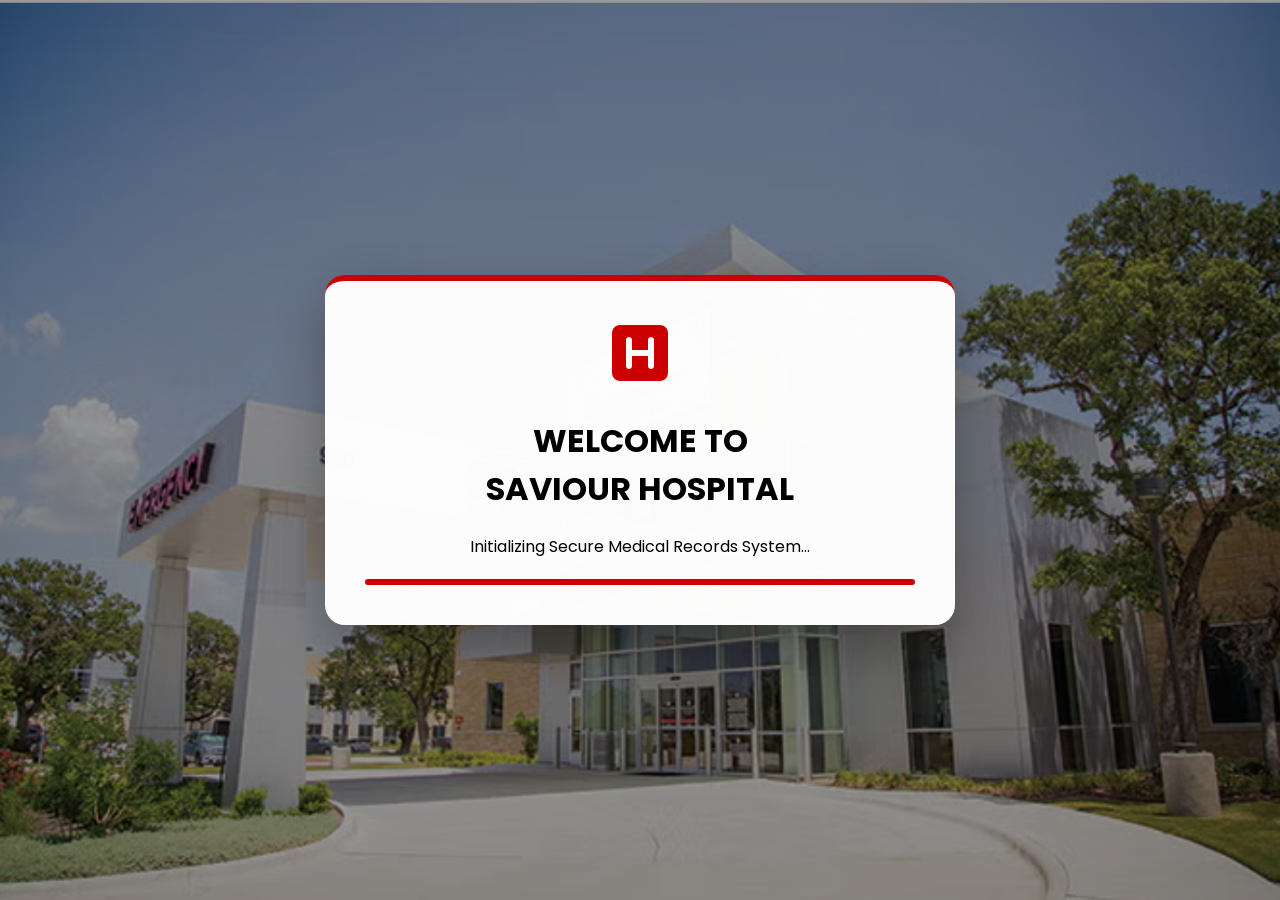
<file: Task 2/HospitalManagementSystem/index.html>
<!DOCTYPE html>
<html lang="en">
<head>
    <meta charset="UTF-8">
    <meta name="viewport" content="width=device-width, initial-scale=1.0">
    <title>Saviour Hospital | Portal</title>
    <link rel="stylesheet" href="style.css">
    <link rel="stylesheet" href="https://cdnjs.cloudflare.com/ajax/libs/font-awesome/6.0.0/css/all.min.css">
    <link href="https://fonts.googleapis.com/css2?family=Poppins:wght@300;400;600;800&display=swap" rel="stylesheet">
</head>
<body>

    <!-- 0. POPUP MODAL (For Doctor Details & Map Info) -->
    <div id="infoModal" class="modal-overlay" style="display:none;">
        <div class="modal-content">
            <span class="close-modal" onclick="closeModal()">&times;</span>
            <div id="modal-body"></div>
        </div>
    </div>

    <!-- 1. SPLASH SCREEN -->
    <div id="splash-screen" class="full-overlay">
        <div class="welcome-box">
            <div class="medical-logo"><i class="fa-solid fa-square-h"></i></div>
            <h1>WELCOME TO <br><span>SAVIOUR HOSPITAL</span></h1>
            <p>Initializing Secure Medical Records System...</p>
            <div class="loading-bar"><div class="progress"></div></div>
        </div>
    </div>

    <!-- 2. AUTH SCREEN (Login/Register) -->
    <div id="auth-screen" class="full-overlay" style="display: none;">
        <div class="auth-card">
            <div class="auth-header">
                <h2>Medical Staff Portal</h2>
                <p>Register patients or access the dashboard</p>
            </div>
            
            <div class="tabs">
                <button onclick="toggleAuth('login')" id="tab-login" class="active">STAFF LOGIN</button>
                <button onclick="toggleAuth('register')" id="tab-register">NEW PATIENT</button>
            </div>
            
            <!-- Login Form -->
            <div id="login-form">
                <div class="input-field">
                    <label><i class="fa-solid fa-user-shield"></i> Staff ID</label>
                    <input type="number" id="loginID" placeholder="Enter Staff ID (e.g. 101)">
                </div>
                <button onclick="handleLogin()" class="main-btn">ENTER SYSTEM <i class="fa-solid fa-arrow-right"></i></button>
            </div>

            <!-- Register Form -->
            <div id="register-form" style="display: none;">
                <div class="reg-grid">
                    <div class="input-field">
                        <label>Full Name</label>
                        <input type="text" id="regName" placeholder="Patient Name">
                    </div>
                    <div class="input-field">
                        <label>Age</label>
                        <input type="number" id="regAge" placeholder="Years">
                    </div>
                    <div class="input-field">
                        <label>Department</label>
                        <select id="regDept">
                            <option value="General">General OPD</option>
                            <option value="Cardiology">Cardiology</option>
                            <option value="Neurology">Neurology</option>
                            <option value="Pediatrics">Pediatrics</option>
                        </select>
                    </div>
                    <div class="input-field">
                        <label>Priority Status</label>
                        <select id="regPriority">
                            <option value="3">Normal (Standard)</option>
                            <option value="2">Serious (Urgent)</option>
                            <option value="1">EMERGENCY (Immediate)</option>
                        </select>
                    </div>
                    <div class="input-field full">
                        <label>Symptoms / Reason for Visit</label>
                        <input type="text" id="regDisease" placeholder="e.g. Chest pain, Fever">
                    </div>
                </div>
                <button onclick="handleRegister()" class="main-btn">REGISTER & GENERATE TOKEN</button>
            </div>
        </div>
    </div>

    <!-- 3. DASHBOARD MAIN SYSTEM -->
    <div id="dashboard" style="display: none;">
        <nav class="sidebar">
            <div class="brand-box">
                <i class="fa-solid fa-circle-h"></i>
                <span>SAVIOUR HUB</span>
            </div>
            <ul>
                <li onclick="showSection('overview')" class="nav-item active" id="nav-overview">
                    <i class="fa-solid fa-chart-line"></i> Overview
                </li>
                <li onclick="showSection('live-queue')" class="nav-item" id="nav-live-queue">
                    <i class="fa-solid fa-users-line"></i> Live Queue
                </li>
                <li onclick="showSection('doctors')" class="nav-item" id="nav-doctors">
                    <i class="fa-solid fa-user-doctor"></i> Doctors
                </li>
                <li onclick="showSection('map')" class="nav-item" id="nav-map">
                    <i class="fa-solid fa-map-location-dot"></i> Hospital Map
                </li>
                <li onclick="showSection('history')" class="nav-item" id="nav-history">
                    <i class="fa-solid fa-clock-rotate-left"></i> History
                </li>
            </ul>
            <button class="logout-btn" onclick="location.reload()"><i class="fa-solid fa-power-off"></i> Exit System</button>
        </nav>

        <main class="dashboard-main">
            
            <!-- SECTION: OVERVIEW -->
            <section id="overview" class="view">
                <div class="dash-header">
                    <h2>Hospital Analytics Dashboard</h2>
                    <p id="currentDate"></p>
                </div>

                <div class="stats-grid">
                    <div class="stat-card">
                        <i class="fa-solid fa-users"></i>
                        <div class="stat-info"><h3>Total Patients</h3><p id="stat-total">0</p></div>
                    </div>
                    <div class="stat-card emergency">
                        <i class="fa-solid fa-truck-medical"></i>
                        <div class="stat-info"><h3>Critical Cases</h3><p id="stat-emergency">0</p></div>
                    </div>
                    <div class="stat-card">
                        <i class="fa-solid fa-user-md"></i>
                        <div class="stat-info"><h3>On Duty</h3><p>12</p></div>
                    </div>
                </div>

                <div class="dashboard-lower-grid">
                    <div class="info-card">
                        <h3>Last Registered Patient</h3>
                        <div class="data-row"><span>Token:</span> <strong id="dispToken">-</strong></div>
                        <div class="data-row"><span>Name:</span> <strong id="dispName">-</strong></div>
                        <div class="data-row"><span>Dept:</span> <strong id="dispDept">-</strong></div>
                        <div class="data-row"><span>Priority:</span> <span id="dispPriorityBadge" class="badge">None</span></div>
                    </div>
                    <div class="info-card">
                        <h3>Live Notifications</h3>
                        <div id="notification-stream" class="notif-box">
                            <p class="empty-msg">System ready...</p>
                        </div>
                    </div>
                </div>
            </section>

            <!-- SECTION: LIVE QUEUE -->
            <section id="live-queue" class="view" style="display:none;">
                <div class="dash-header">
                    <h2>Live Waiting Queue</h2>
                    <p>Priority-based intelligent reordering (Emergency First)</p>
                </div>
                <table class="med-table">
                    <thead>
                        <tr>
                            <th>Pos</th>
                            <th>Token</th>
                            <th>Patient Name</th>
                            <th>Dept</th>
                            <th>Priority</th>
                            <th>Doctor</th>
                            <th>Est. Wait</th>
                        </tr>
                    </thead>
                    <tbody id="queue-body">
                        <!-- JS Injected -->
                    </tbody>
                </table>
            </section>

            <!-- SECTION: DOCTORS -->
            <section id="doctors" class="view" style="display:none;">
                <div class="dash-header">
                    <h2>Medical Specialists</h2>
                    <p>Assigning patients based on expertise and availability</p>
                </div>
                <div class="doctor-grid" id="doctor-list">
                    <!-- JS Injected Professional Cards -->
                </div>
            </section>

            <!-- SECTION: HOSPITAL MAP -->
            <section id="map" class="view" style="display:none;">
                <div class="dash-header">
                    <h2>Interactive Hospital Navigator</h2>
                    <div class="map-controls">
                        <select id="startNode"><option value="Reception">Your Location: Reception</option></select>
                        <select id="endNode">
                            <option value="">Go To...</option>
                            <option value="Emergency">Emergency</option>
                            <option value="Pharmacy">Pharmacy</option>
                            <option value="Radiology">Radiology</option>
                            <option value="OPD_A">OPD Block A</option>
                        </select>
                        <button onclick="findRoute()" class="main-btn" style="width: auto; margin:0; padding: 10px 20px;">Find Path <i class="fa-solid fa-route"></i></button>
                    </div>
                </div>
                
                <div class="map-container">
                    <div class="map-grid" id="hospital-grid">
                        <div class="map-node" id="node-Emergency" onclick="showRoomInfo('Emergency')">🚑 Emergency<br><span class="crowd-tag high">High Crowd</span></div>
                        <div class="map-node" id="node-Pharmacy" onclick="showRoomInfo('Pharmacy')">💊 Pharmacy<br><span class="crowd-tag low">Low Crowd</span></div>
                        <div class="map-node" id="node-Radiology" onclick="showRoomInfo('Radiology')">🩻 Radiology<br><span class="crowd-tag med">Medium</span></div>
                        <div class="map-node" id="node-OPD_A" onclick="showRoomInfo('OPD_A')">🩺 OPD Block A<br><span class="crowd-tag low">Available</span></div>
                        <div class="map-node" id="node-Reception">📍 Reception</div>
                    </div>
                    <div id="route-instructions" style="margin-top: 20px; font-weight: bold; color: var(--medical-red);"></div>
                </div>
            </section>

           <!-- SECTION: HISTORY -->
<section id="history" class="view" style="display:none;">
    <div class="dash-header">
        <h2>Medical Records & History</h2>
        <p>Search and manage patient medical folders</p>
    </div>

    <div class="history-container">
        <!-- Search Bar -->
        <div class="search-box">
            <input type="text" id="historySearch" placeholder="Search by Name or Token (e.g. SAV-101)..." onkeyup="filterHistory()">
            <i class="fa-solid fa-magnifying-glass"></i>
        </div>

        <div class="history-layout">
    <!-- Left Sidebar -->
    <div class="patient-list-sidebar" id="history-sidebar"></div>

    <!-- Right Panel (MUST HAVE THIS ID) -->
    <div class="patient-folder" id="patient-folder-view">
        <div class="empty-folder-state">
            <i class="fa-solid fa-folder-open"></i>
            <p>Select a patient from the left to view their medical history</p>
        </div>
    </div>
</div>
    <script src="script.js"></script>
</body>
</html>
</file>
<file: Task 2/HospitalManagementSystem/style.css>
:root {
    --medical-red: #cc0000;
    --dark-red: #8b0000;
    --pure-white: #ffffff;
    --light-gray: #f0f2f5; /* Changed for a softer professional look */
    --glass: rgba(255, 255, 255, 0.98);
    --emergency-color: #e74c3c;
    --pharmacy-color: #27ae60;
    --opd-color: #3498db;
    --radiology-color: #9b59b6;
}

body, html {
    margin: 0; padding: 0; height: 100%;
    font-family: 'Poppins', sans-serif;
    background-color: var(--light-gray);
    overflow: hidden;
}

/* 1. LOGIN & SPLASH SCREENS */
.full-overlay {
    position: fixed;
    top: 0; left: 0; width: 100%; height: 100%;
    background: linear-gradient(rgba(0, 0, 0, 0.4), rgba(0, 0, 0, 0.4)), 
                url('hospitalan.jpg.png') center center / cover no-repeat;
    display: flex; justify-content: center; align-items: center;
    z-index: 2000;
}

#auth-screen { z-index: 1500; }

.welcome-box, .auth-card {
    background: var(--glass);
    padding: 40px; border-radius: 20px;
    text-align: center; width: 100%; max-width: 550px;
    box-shadow: 0 20px 50px rgba(0,0,0,0.3);
    border-top: 6px solid var(--medical-red);
}

.medical-logo i { font-size: 4rem; color: var(--medical-red); margin-bottom: 10px; }
.loading-bar { width: 100%; height: 6px; background: #eee; border-radius: 10px; margin-top: 20px; overflow: hidden; }
.progress { width: 0%; height: 100%; background: var(--medical-red); animation: load 2.5s forwards; }
@keyframes load { to { width: 100%; } }

/* 2. DASHBOARD MAIN LAYOUT */
#dashboard {
    display: grid;
    grid-template-columns: 260px 1fr;
    height: 100vh;
}

.sidebar {
    background: var(--medical-red);
    color: white; padding: 30px 15px;
    display: flex; flex-direction: column;
    box-shadow: 4px 0 15px rgba(0,0,0,0.1);
}

.brand-box { font-size: 1.4rem; font-weight: 800; margin-bottom: 40px; display: flex; align-items: center; gap: 10px; justify-content: center; }

.sidebar ul { list-style: none; padding: 0; flex-grow: 1; }
.sidebar li {
    padding: 15px; margin-bottom: 8px; cursor: pointer;
    border-radius: 10px; transition: 0.3s; display: flex; align-items: center; gap: 12px;
}
.sidebar li:hover, .sidebar li.active { background: rgba(255,255,255,0.2); transform: translateX(5px); }

.logout-btn {
    background: #8b0000; border: none; color: white; padding: 12px; border-radius: 8px; cursor: pointer; font-weight: bold; transition: 0.3s;
}
.logout-btn:hover { background: #5a0000; }

.dashboard-main { 
    padding: 30px; 
    overflow-y: auto; 
    background: var(--light-gray); /* Removed pure white background */
}

.dash-header { margin-bottom: 25px; }
.dash-header h2 { color: #333; margin: 0; font-weight: 700; }

/* 3. CARDS & ANALYTICS */
.stats-grid { display: grid; grid-template-columns: repeat(3, 1fr); gap: 20px; margin-bottom: 30px; }
.stat-card {
    background: white; padding: 25px; border-radius: 15px;
    display: flex; align-items: center; gap: 15px; box-shadow: 0 4px 15px rgba(0,0,0,0.05);
    transition: 0.3s;
}
.stat-card:hover { transform: translateY(-5px); }
.stat-card i { font-size: 2.5rem; color: var(--medical-red); }
.stat-card.emergency { background: var(--medical-red); color: white; }
.stat-card.emergency i { color: white; }

/* 4. DOCTOR SPECIALIST CARDS */
.doctor-grid { display: grid; grid-template-columns: repeat(auto-fill, minmax(280px, 1fr)); gap: 25px; }

.doc-card {
    background: white; padding: 25px; border-radius: 20px;
    text-align: center; transition: 0.3s;
    box-shadow: 0 10px 20px rgba(0,0,0,0.05);
    border-bottom: 5px solid var(--medical-red);
}
.doc-card:hover { transform: translateY(-10px); box-shadow: 0 15px 30px rgba(0,0,0,0.1); }

.doc-img {
    width: 90px; height: 90px; border-radius: 50%;
    background: #f0f0f0; margin: 0 auto 15px;
    display: flex; align-items: center; justify-content: center;
    font-size: 2.5rem; border: 3px solid #eee;
}

.doc-status { font-size: 0.85rem; font-weight: bold; margin: 10px 0; display: flex; align-items: center; justify-content: center; gap: 5px; }
.status-available { color: #27ae60; }
.status-busy { color: #e74c3c; }

.doc-stats {
    display: flex; justify-content: space-around;
    background: #f8f9fa; padding: 12px; border-radius: 12px; margin: 15px 0;
}
.doc-stats div { font-size: 0.8rem; color: #666; }
.doc-stats strong { display: block; color: #333; font-size: 1rem; }

/* 5. INTERACTIVE HOSPITAL MAP */
.map-container { position: relative; background: white; padding: 25px; border-radius: 20px; box-shadow: 0 5px 20px rgba(0,0,0,0.05); }
.map-grid {
    display: grid; grid-template-columns: repeat(3, 1fr); gap: 20px;
    margin-top: 20px;
}

.map-node {
    height: 140px; border: 2px solid #eee; border-radius: 18px;
    display: flex; flex-direction: column; align-items: center; justify-content: center;
    cursor: pointer; transition: 0.3s; position: relative;
    font-weight: 700; text-align: center; padding: 10px;
}
.map-node:hover { transform: scale(1.02); box-shadow: 0 5px 15px rgba(0,0,0,0.1); }

/* Department Color Coding */
#node-Emergency { border-color: var(--emergency-color); color: var(--emergency-color); }
#node-Pharmacy { border-color: var(--pharmacy-color); color: var(--pharmacy-color); }
#node-OPD_A { border-color: var(--opd-color); color: var(--opd-color); }
#node-Radiology { border-color: var(--radiology-color); color: var(--radiology-color); }

.map-node.highlight {
    background: var(--medical-red) !important;
    color: white !important;
    border-color: var(--medical-red);
    animation: pulse-glow 1s infinite alternate;
}
@keyframes pulse-glow { from { box-shadow: 0 0 5px #cc0000; } to { box-shadow: 0 0 20px #cc0000; } }

.crowd-tag { font-size: 0.7rem; padding: 3px 10px; border-radius: 20px; margin-top: 8px; color: white; font-weight: 600; }
.high { background: var(--emergency-color); }
.med { background: #f39c12; }
.low { background: var(--pharmacy-color); }

/* 6. TABLES & BADGES */
.med-table { width: 100%; border-collapse: collapse; background: white; border-radius: 15px; overflow: hidden; box-shadow: 0 4px 15px rgba(0,0,0,0.05); }
.med-table th { background: #f8f9fa; padding: 18px; text-align: left; color: #666; font-size: 0.9rem; }
.med-table td { padding: 18px; border-bottom: 1px solid #eee; }

.badge { padding: 6px 14px; border-radius: 20px; font-weight: bold; font-size: 0.75rem; text-transform: uppercase; }
.badge.critical { background: #ffebeb; color: #cc0000; border: 1px solid #cc0000; }
.badge.serious { background: #fff4e6; color: #e67e22; }
.badge.normal { background: #ebffef; color: #27ae60; }

/* 7. MODALS (Popups) */
.modal-overlay {
    position: fixed; top:0; left:0; width: 100%; height: 100%;
    background: rgba(0,0,0,0.7); z-index: 5000; 
    display: flex; align-items: center; justify-content: center;
    backdrop-filter: blur(5px);
}
.modal-content {
    background: white; padding: 40px; border-radius: 25px; 
    width: 90%; max-width: 500px; position: relative;
    box-shadow: 0 25px 50px rgba(0,0,0,0.2);
    animation: zoomIn 0.3s ease;
}
@keyframes zoomIn { from { transform: scale(0.8); opacity: 0; } to { transform: scale(1); opacity: 1; } }

.close-modal { position: absolute; top: 20px; right: 25px; font-size: 28px; cursor: pointer; color: #999; }

/* 8. FORMS & INPUTS */
.tabs { display: flex; gap: 10px; margin-bottom: 25px; }
.tabs button { flex: 1; padding: 14px; border: none; border-radius: 10px; cursor: pointer; font-weight: bold; background: #eee; transition: 0.3s; }
.tabs button.active { background: var(--medical-red); color: white; }

input, select { 
    width: 100%; padding: 14px; border: 1px solid #ddd; 
    border-radius: 10px; box-sizing: border-box; margin-top: 8px;
    font-family: inherit; font-size: 0.95rem;
}
.main-btn { 
    background: var(--medical-red); color: white; border: none; 
    width: 100%; padding: 16px; border-radius: 12px; 
    margin-top: 20px; font-weight: bold; cursor: pointer; 
    transition: 0.3s; font-size: 1rem;
}
.main-btn:hover { background: var(--dark-red); transform: translateY(-2px); }
/* PATIENT HISTORY ENHANCEMENTS */
.history-container { margin-top: 20px; }

.search-box {
    position: relative; margin-bottom: 20px;
}
.search-box input {
    width: 100%; padding: 15px 50px; border-radius: 12px;
    border: 1px solid #ddd; font-size: 1rem;
}
.search-box i {
    position: absolute; left: 20px; top: 18px; color: var(--medical-red);
}

.history-layout { display: grid; grid-template-columns: 300px 1fr; gap: 20px; height: 600px; }

.patient-list-sidebar {
    background: white; border-radius: 15px; overflow-y: auto;
    box-shadow: 0 4px 10px rgba(0,0,0,0.05);
}

.patient-item {
    padding: 15px; border-bottom: 1px solid #eee; cursor: pointer; transition: 0.3s;
}
.patient-item:hover, .patient-item.active { background: #fff5f5; border-left: 5px solid var(--medical-red); }
.patient-item strong { display: block; color: #333; }
.patient-item span { font-size: 0.8rem; color: #777; }

.patient-folder {
    background: white; border-radius: 15px; padding: 30px;
    box-shadow: 0 4px 10px rgba(0,0,0,0.05); overflow-y: auto;
}

.folder-header { display: flex; justify-content: space-between; align-items: center; border-bottom: 2px solid #f0f0f0; padding-bottom: 20px; margin-bottom: 20px; }

.profile-grid { display: grid; grid-template-columns: 1fr 1fr 1fr; gap: 15px; margin-bottom: 30px; }
.profile-stat { background: #f8f9fa; padding: 15px; border-radius: 10px; text-align: center; }
.profile-stat strong { display: block; color: var(--medical-red); font-size: 1.1rem; }

.history-section-title { font-weight: bold; margin: 20px 0 10px; color: #333; border-left: 4px solid var(--medical-red); padding-left: 10px; }

.visit-card {
    border: 1px solid #eee; border-radius: 10px; padding: 15px; margin-bottom: 10px;
    display: grid; grid-template-columns: 100px 1fr 1fr 100px; align-items: center;
}

.empty-folder-state { text-align: center; padding-top: 100px; color: #ccc; }
.empty-folder-state i { font-size: 5rem; margin-bottom: 10px; }
.patient-item.active {
    background: #fff5f5 !important;
    border-left: 6px solid #cc0000 !important;
    transform: translateX(5px);
}
/* Path Highlight Animation */
.map-node.highlight {
    background: #cc0000 !important;
    color: white !important;
    box-shadow: 0 0 20px rgba(204, 0, 0, 0.4);
    animation: pathPulse 0.8s infinite alternate;
    z-index: 10;
}

@keyframes pathPulse {
    from { transform: scale(1); box-shadow: 0 0 10px rgba(204, 0, 0, 0.4); }
    to { transform: scale(1.05); box-shadow: 0 0 25px rgba(204, 0, 0, 0.7); }
}

/* Route Instruction Styling */
#route-instructions {
    animation: slideUp 0.5s ease-out;
}

@keyframes slideUp {
    from { opacity: 0; transform: translateY(20px); }
    to { opacity: 1; transform: translateY(0); }
}
</file>
